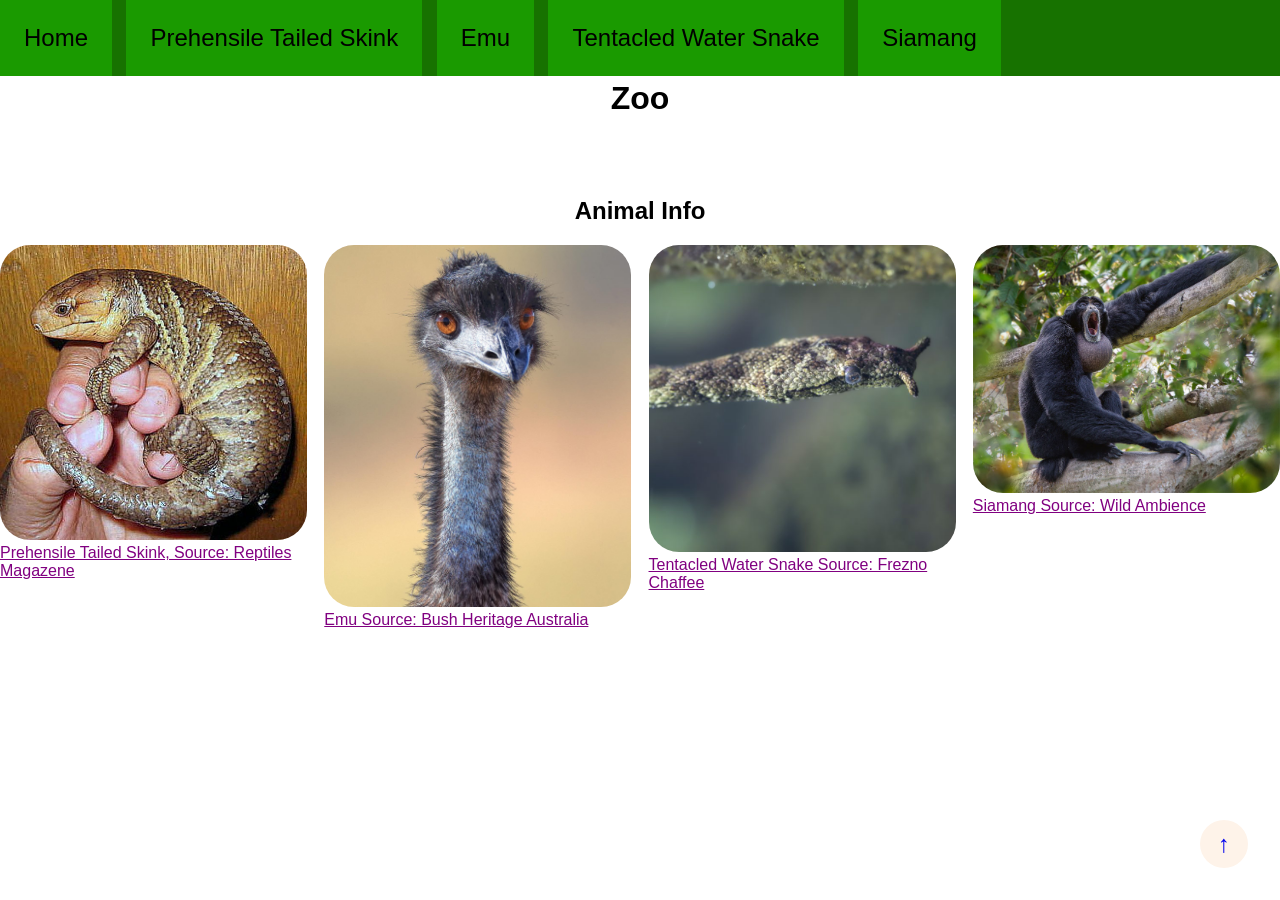
<file: index.html>
<!DOCTYPE html>
<html lang="en">
<head>
    <meta charset="UTF-8">
    <meta name="viewport" content="width=device-width, initial-scale=1.0">
    <link rel="stylesheet" href="Css/app.css">
</head>
<body>
    <div id="top"></div>
    <header>
        
        <nav id="main-nav">
            <a href="index.html">Home</a>
            <a href="Skink.html">Prehensile Tailed Skink</a>
            <a href="Emu.html">Emu</a>
            <a href="Tentacled-Water-Snake.html">Tentacled Water Snake</a>
            <a href="Siamang.html">Siamang</a>
        </nav>
    </header>
    <h1 class="homepageTitle">Zoo</h1>
    <h2 class="homepageTitle">Animal Info</h2>
    <main class="flex">
        <section id="Skink" class="Content-Box">
            
            <a href="Skink.html">
                <figure class="Image-Container">
                    <img class="Homepage-Image" src="Image/prehensile-tail-skink.jpg" >
                    <h3 class="centered">Prehensile Tailed Skink</h3>
                    <figcaption><a href="https://reptilesmagazine.com/breeding-prehensile-tailed-skinks">Prehensile Tailed Skink, Source: Reptiles Magazene</a></figcaption>
                </figure>
            </a>
        </section>
        <section id="Emu" class="Content-Box">
            <a href="Emu.html">
                <figure class="Image-Container">
                    <img class="Homepage-Image" src="Image/Emu.jpg">
                    <h3 class="centered">Emu</h3>
                    <figcaption><a href="https://www.bushheritage.org.au">Emu Source: Bush Heritage Australia</a></figcaption>
                </figure>
            </a>
        </section>
        <section id="Water-Snake" class="Content-Box">
            <a href="Tentacled-Water-Snake.html">
                <figure class="Image-Container">
                    <img class="Homepage-Image" src="Image/Tentacled_Water_Snake.jpg">
                    <h3 class="centered">Tentacled Water snake</h3>
                    <figcaption><a href="https://fcz.org/">Tentacled Water Snake Source: Frezno Chaffee</a></figcaption>
                </figure>
            </a>
        </section>
        <section id="Siamang" class="Content-Box">
            <a href="Siamang.html">
                <figure class="Image-Container">
                    <img class="Homepage-Image" src="Image/Siamang.jpg">
                    <h3 class="centered">Siamang</h3>
                    <figcaption><a href="https://wildambience.com/">Siamang Source: Wild Ambience</a></figcaption>
            </figure>
        </a>
        </section>
    </main>
    <a href="#top" class="back-to-top">↑</a>
    <!-- <nav>
        <ul class="Pagination">
            <li>
                <a href="">
                    <span aria-hidden="true">&laquo;</span>
                    <span class="UsusallyHidden"></span>
                </a>
            </li>
            <li>
                <a href=""
            </li>
        </ul>
    </nav> -->
</body>
</html>
</file>
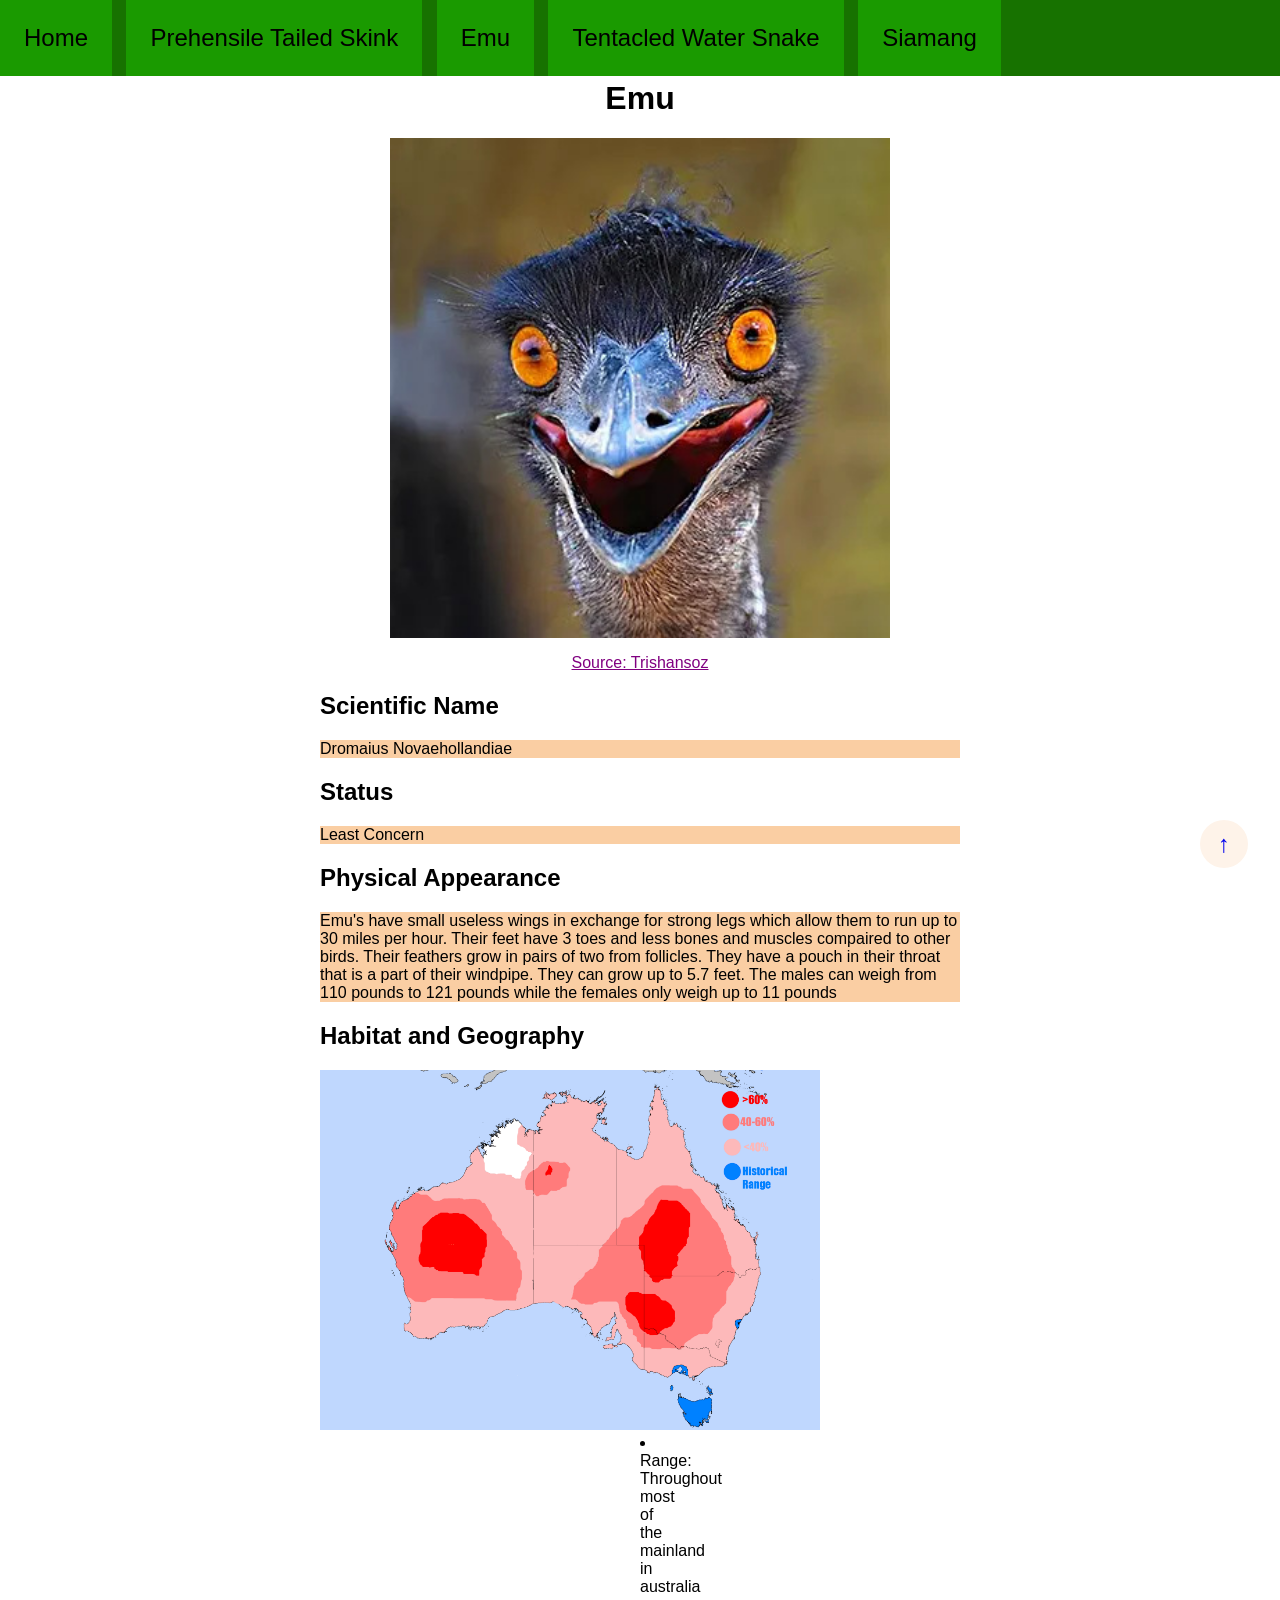
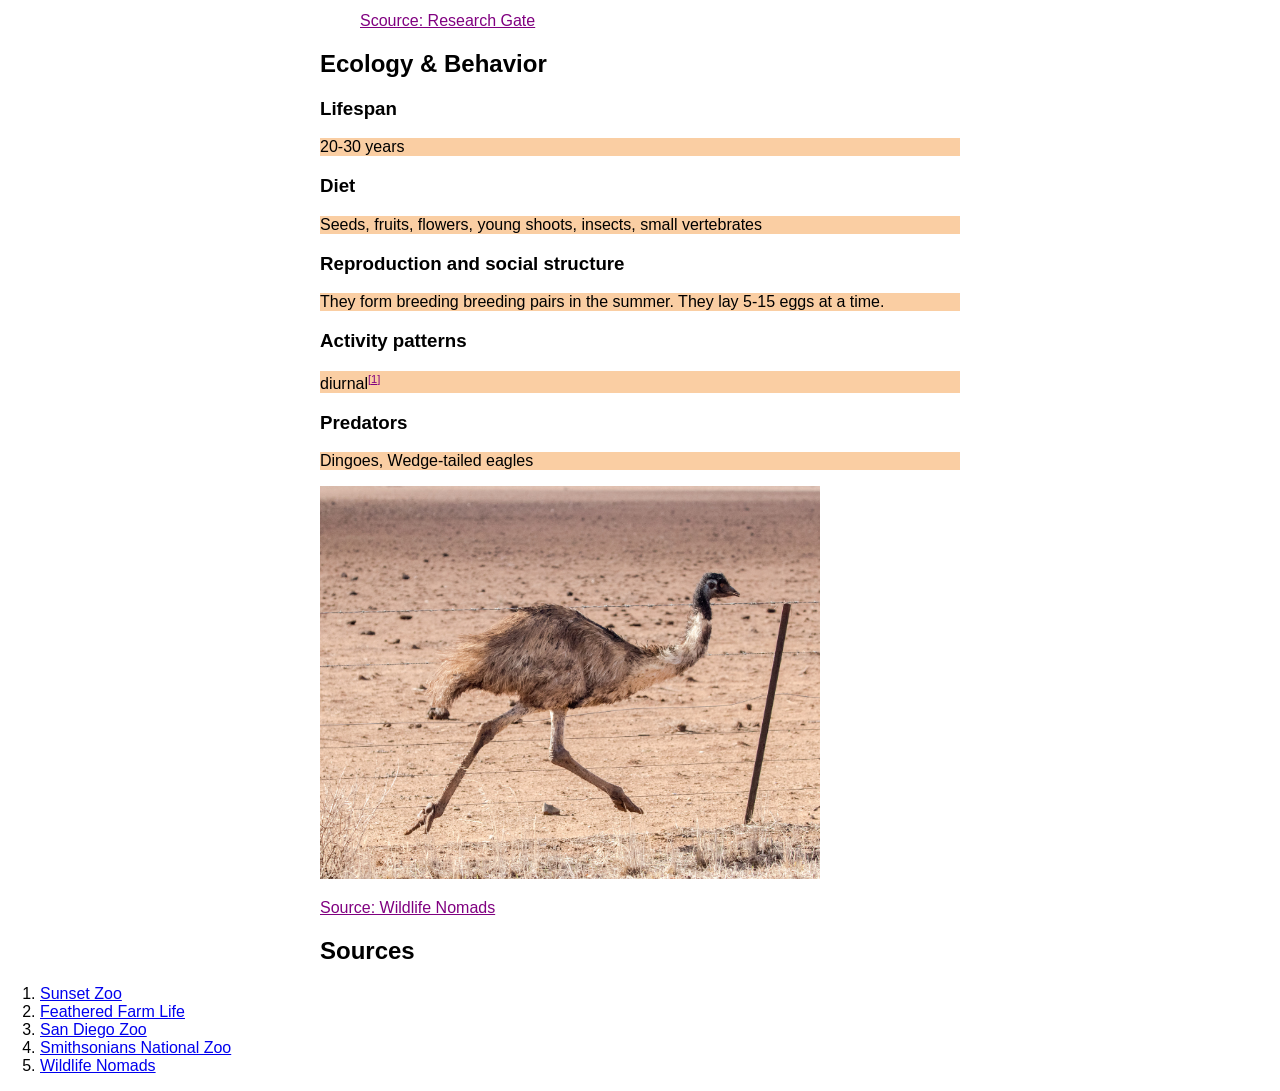
<file: Emu.html>
<!DOCTYPE html>
<html lang="en">
<head>
    <meta charset="UTF-8">
    <meta name="viewport" content="width=device-width, initial-scale=1.0">
    <title>Emu</title>
    <link rel="stylesheet" href="Css/app.css">
</head>
<body class="animalInfo">
    <div id="top"></div>
    <header>
        <nav id="main-nav">
        <a href="index.html">Home</a>
        <a href="Skink.html">Prehensile Tailed Skink</a>
        <a href="Emu.html">Emu</a>
        <a href="Tentacled-Water-Snake.html">Tentacled Water Snake</a>
        <a href="Siamang.html">Siamang</a>
        </nav>
    </header>
    <main>
        <h1 class="title">Emu</h1>
        <figure class="titleImg">
            <img src="Image/emu-face.jpg" width="500">
        </figure>
        <figcaption class="titleLink"><a href="https://trishansoz.com/">Source: Trishansoz</a></figcaption>
        <section>
            <article>
                <h2 class="subTitle">Scientific Name</h2>
                <p class="text">Dromaius Novaehollandiae</p>
            </article>
        </section>
        <section>
            <article>
                <h2 class="subTitle">Status</h2>
                    <p class="text">Least Concern</p>
            </article>
        </section>
        <section>
            <article>
                <h2 class="subTitle">Physical Appearance</h2>
                <p class="text">Emu's have small useless wings in exchange for strong legs which allow them to run up to 30 miles per hour.
                    Their feet have 3 toes and less bones and muscles compaired to other birds.
                    Their feathers grow in pairs of two from follicles. They have a pouch in their throat that is a part of their windpipe.
                    They can grow up to 5.7 feet. The males can weigh from 110 pounds to 121 pounds while the females only weigh up to 11 pounds</p>
            </article>
        </section>
        <section>
            <article>
                <h2 class="subTitle">Habitat and Geography</h2>
                <figure class="infoImg" class="animalLocation">
                    <img src="Image/Emu_Range.png" width="500">
                    <li class="text" class=>Range: Throughout most of the mainland in australia</li>
                </figure>
                <ul>
                    <figcaption class="infoLink"><a href="https://www.researchgate.net/figure/Estimated-potential-summer-habitat-suitability-map-for-emu-ranging-from-marginal-60_fig4_291517446">Scource: Research Gate</a></figcaption>
                </ul>
            </article>
        </section>
        <section>
            <article>
                <h2 class="subTitle">Ecology & Behavior</h2>
                <h3 class="subTitle">Lifespan</h3>
                    <p class="text">20-30 years</p>
                <h3 class="subTitle">Diet</h3>
                    <p class="text">Seeds, fruits, flowers, young shoots, insects, small vertebrates</p>
                <h3 class="subTitle">Reproduction and social structure</h3>
                    <p class="text">They form breeding breeding pairs in the summer. They lay 5-15 eggs at a time.</p>
                <h3 class="subTitle">Activity patterns</h3>
                    <p class="text">diurnal<sup><a href="https://www.merriam-webster.com/dictionary/diurnal"><small>[1]</small></a></sup></p>
                <h3 class="subTitle">Predators</h3>
                    <p class="text">Dingoes, Wedge-tailed eagles</p>
                <figure class="infoImg">
                    <img src="Image/emu-running.jpg" width="500">
                </figure>
                <figcaption class="infoLink"><a href="https://www.wildlifenomads.com/blog/emus-facts/">Source: Wildlife Nomads</a></figcaption>
                
            </article>
        </section>
    </main>

    <a href="#top" class="back-to-top">↑</a>
    
    <footer>
        <h2 class="subTitle">Sources</h2>
        <ol>
            <li><a href="https://www.sunsetzoo.com/3331/Emu">Sunset Zoo</a></li>
            <li><a href="https://featheredfarmlife.com/how-long-do-emu-lives/">Feathered Farm Life</a></li>
            <li><a href="https://animals.sandiegozoo.org/animals/emu">San Diego Zoo</a></li>
            <li><a href="https://nationalzoo.si.edu/animals/emu">Smithsonians National Zoo</a></li>
            <li><a href="https://www.wildlifenomads.com/blog/emus-facts/">Wildlife Nomads</a></li>
        </ol>
    </footer>
</body>
</html>
</file>
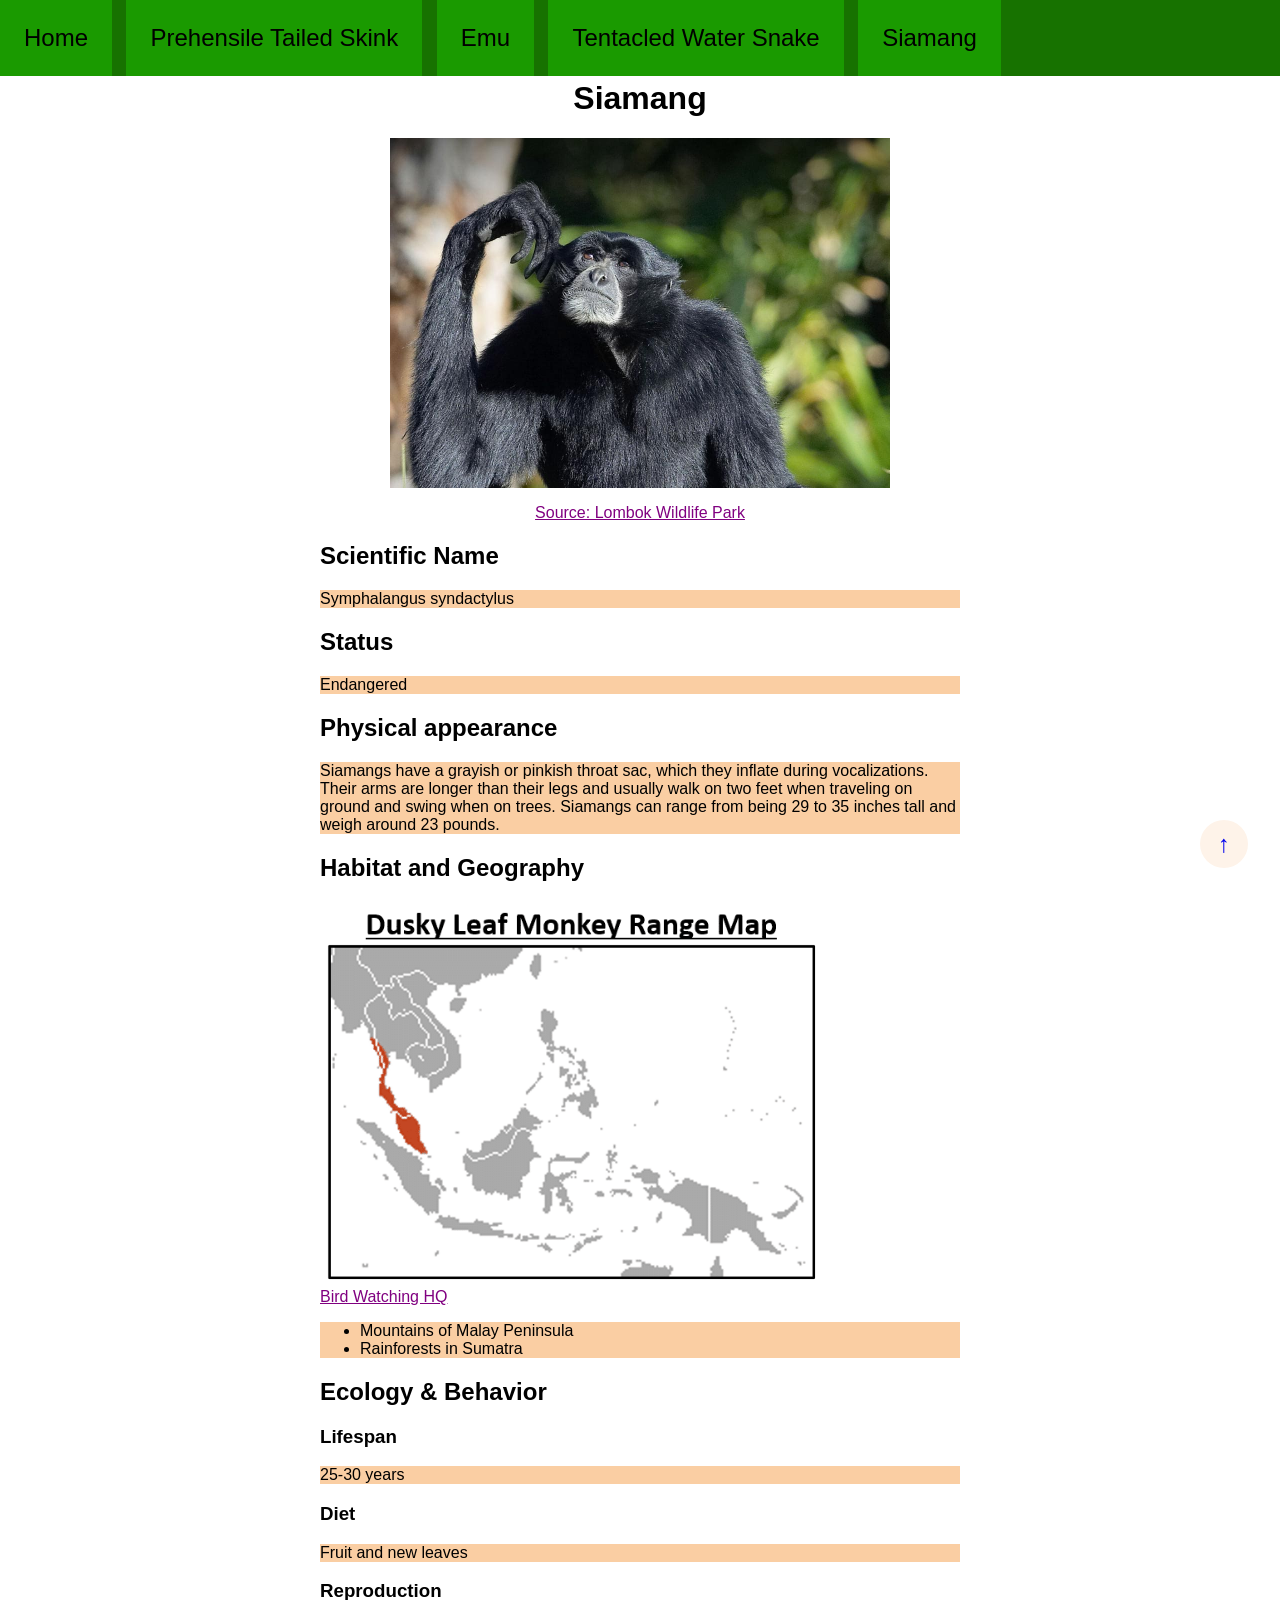
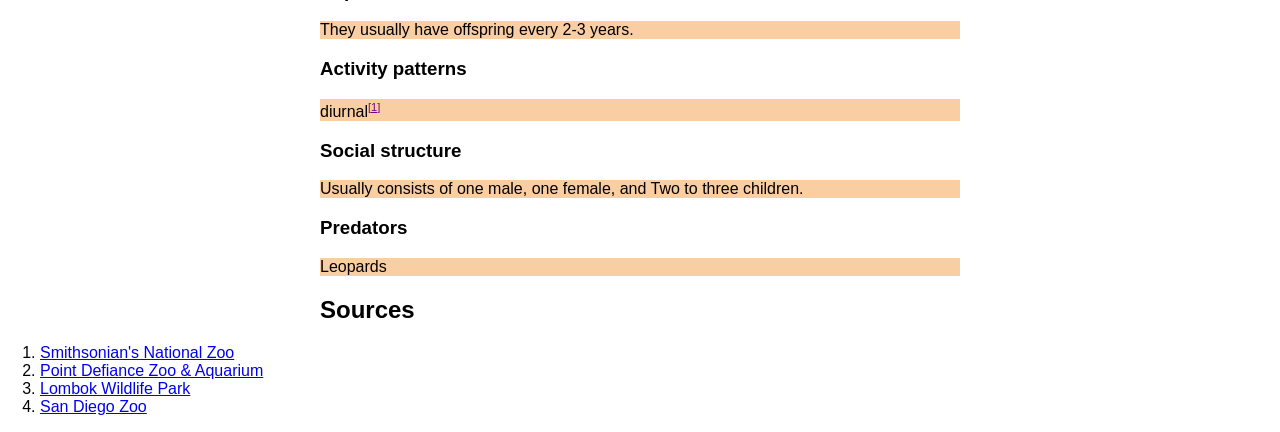
<file: Siamang.html>
<!DOCTYPE html>
<html lang="en">
<head>
    <meta charset="UTF-8">
    <meta name="viewport" content="width=device-width, initial-scale=1.0">
    <title>Siamang</title>
    <link rel="stylesheet" href="Css/app.css">
</head>
<body class="animalInfo">
    <div id="top"></div>
    <header>
        <nav id="main-nav">
        <a href="index.html">Home</a>
        <a href="Skink.html">Prehensile Tailed Skink</a>
        <a href="Emu.html">Emu</a>
        <a href="Tentacled-Water-Snake.html">Tentacled Water Snake</a>
        <a href="Siamang.html">Siamang</a>
        </nav>
    </header>
    <main>
        <h1 class="title">Siamang</h1>
        <figure class="titleImg" >
            <img src="Image/Siamang-Thinking.jpg" width="500">
        </figure>
        <figcaption class="titleLink"><a href="https://lombokwildlifepark.com/wildlife/siamang-gibbon/">Source: Lombok Wildlife Park</a></figcaption>
        <section>
            <article>
                <h2 class="subTitle">Scientific Name</h2>
                <p class="text">Symphalangus syndactylus</p>
            </article>
        </section>
        <section>
            <article>
                <h2 class="subTitle">Status</h2>
                <p class="text">Endangered</p>
            </article>
        </section>
        <section>
            <article>
                <h2 class="subTitle">Physical appearance</h2>
                    <p class="text">Siamangs have a grayish or pinkish throat sac, which they inflate during vocalizations. 
                        Their arms are longer than their legs and usually walk on two feet when traveling on ground and swing when on trees.
                        Siamangs can range from being 29 to 35 inches tall and weigh around 23 pounds.</p>
            </article>
        </section>
        <section>
            <article>
                <h2 class="subTitle">Habitat and Geography</h2>
                <figure class="infoImg">
                    <img src="Image/Siamang-range.png" width="500">
                    <figcaption><a href="https://birdwatchinghq.com/monkeys-of-indonesia/">Bird Watching HQ</a></figcaption>
                </figure>
                <ul class="text">
                    <li>Mountains of Malay Peninsula</li>
                    <li>Rainforests in Sumatra</li>
                </ul>
            </article>
        </section>
        <section>
            <article>
                <h2 class="subTitle">Ecology & Behavior</h2>
                <h3 class="subTitle">Lifespan</h3>
                    <p class="text">25-30 years</p>
                <h3 class="subTitle">Diet</h3>
                    <p class="text">Fruit and new leaves</p>
                <h3 class="subTitle">Reproduction</h3>
                    <p class="text">They usually have offspring every 2-3 years.</p>
                <h3 class="subTitle">Activity patterns</h3>
                    <p class="text">diurnal<sup><a href="https://www.merriam-webster.com/dictionary/diurnal"><small>[1]</small></a></sup></p>
                <h3 class="subTitle">Social structure</h3>
                    <p class="text">Usually consists of one male, one female, and Two to three children.</p>
                <h3 class="subTitle">Predators</h3>
                    <p class="text">Leopards</p>
            </article>
        </section>
    </main>
    
    <a href="#top" class="back-to-top">↑</a>

    <footer>
        <h2 class="subTitle">Sources</h2>
        <ol>
            <li><a href="https://nationalzoo.si.edu/animals/siamang">Smithsonian's National Zoo</a></li>
            <li><a href="https://www.pdza.org/animals/asian-forest-sanctuary/siamang/">Point Defiance Zoo & Aquarium</a></li>
            <li><a href="https://lombokwildlifepark.com/wildlife/siamang-gibbon/">Lombok Wildlife Park</a></li>
            <li><a href="https://animals.sandiegozoo.org/animals/siamang">San Diego Zoo</a></li>
        </ol>
    </footer>
</body>
</html>
</file>
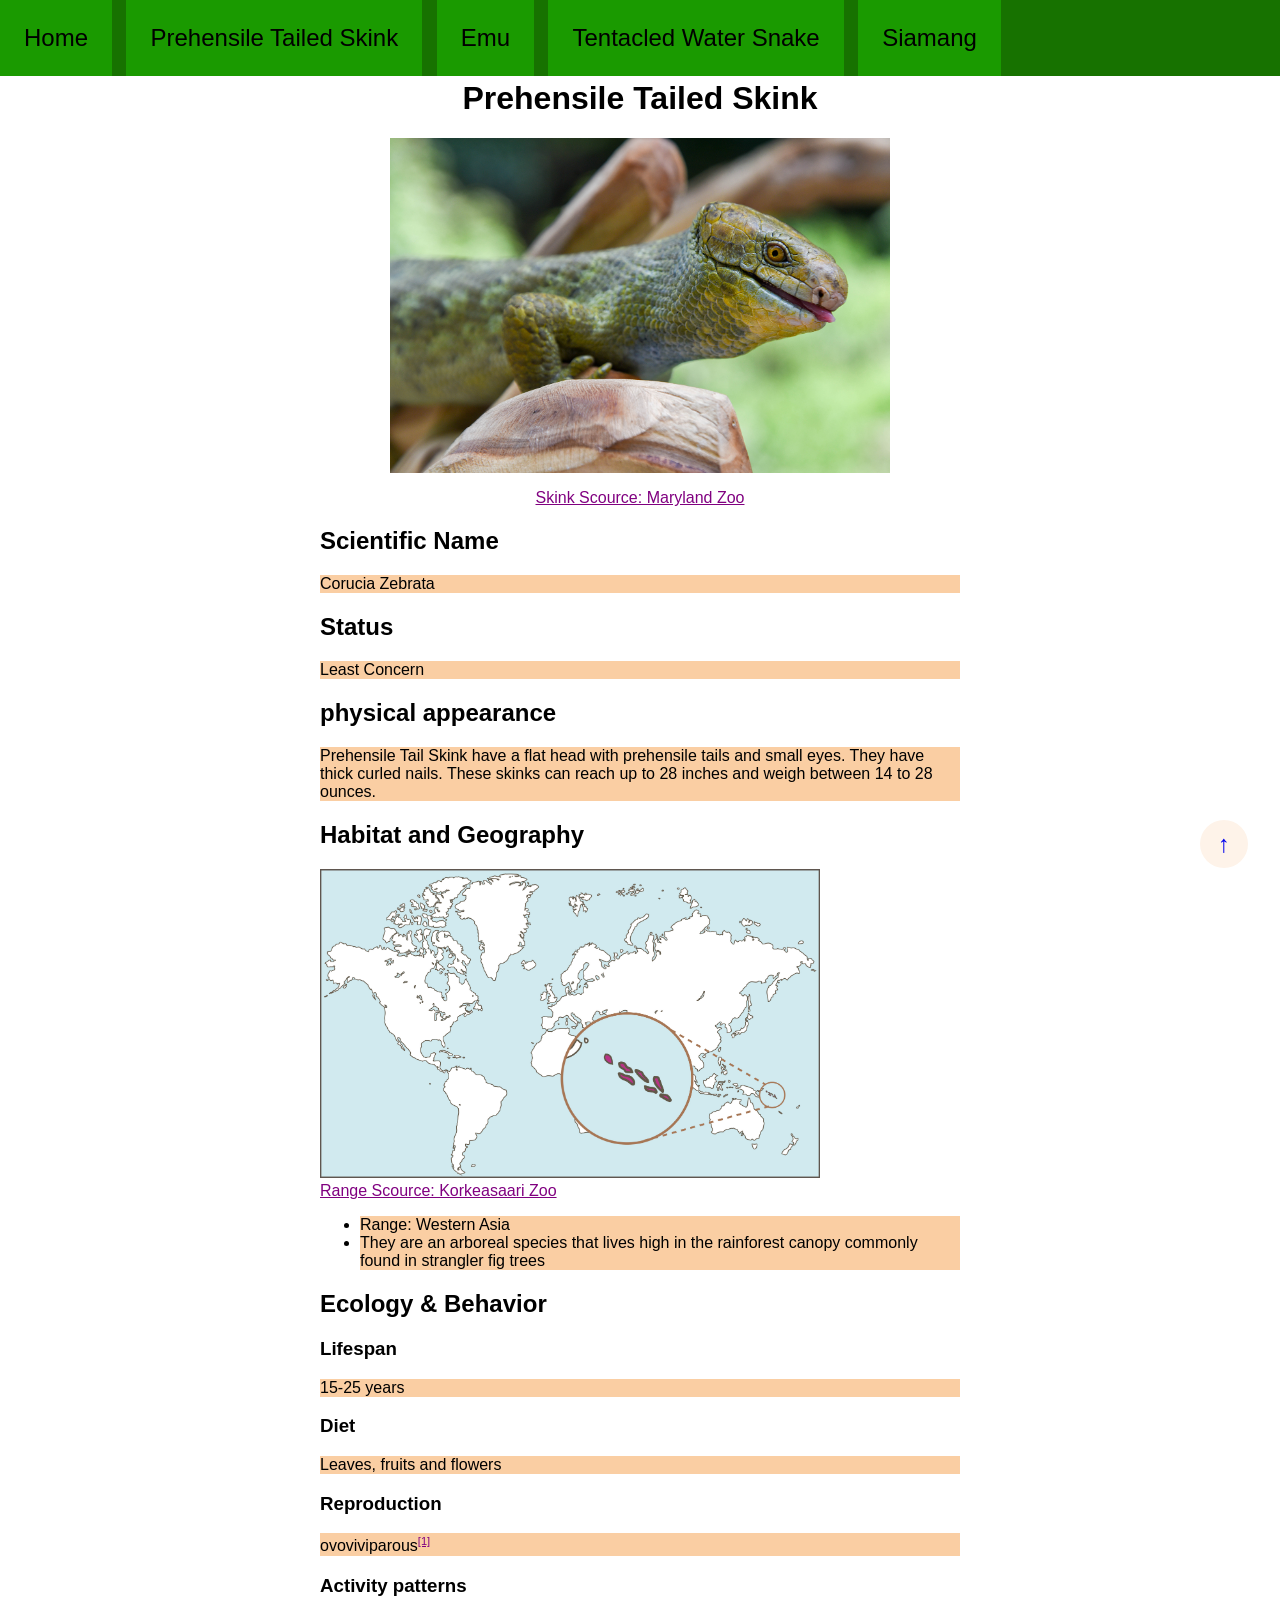
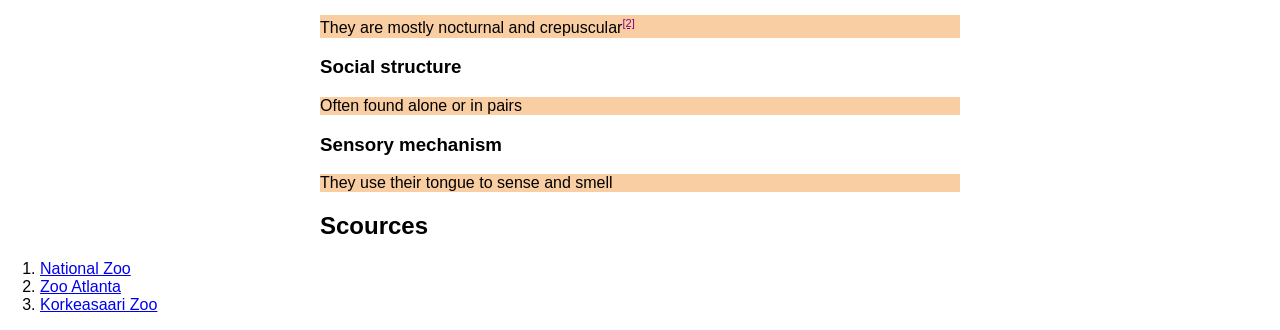
<file: Skink.html>
<!DOCTYPE html>
<html lang="en">
<head>
    <meta charset="UTF-8">
    <meta name="viewport" content="width=device-width, initial-scale=1.0">
    <title>Skink</title>
    <link rel="stylesheet" href="Css/app.css">
</head>
<body>
    <header>
        <nav id="main-nav">
        <a href="index.html">Home</a>
        <a href="Skink.html">Prehensile Tailed Skink</a>
        <a href="Emu.html">Emu</a>
        <a href="Tentacled-Water-Snake.html">Tentacled Water Snake</a>
        <a href="Siamang.html">Siamang</a>
        </nav>
    </header>
    <main class="animalInfo">
        <h1 class="title">Prehensile Tailed Skink</h1>
        <figure class="titleImg" >
            <img src="Image/prehensile-skink-header-2022.jpg" width="500">
        </figure>
        <figcaption class="titleLink"><a href="https://www.marylandzoo.org/animal/prehensile-tailed-skink/">Skink Scource: Maryland Zoo</a></figcaption>
        <section>
            <article>
                <h2 class="subTitle">Scientific Name</h2>
                <p class="text">Corucia Zebrata</p>
            </article>
        </section>
        <section>
            <article>
                <h2 class="subTitle">Status</h2>
                    <p class="text">Least Concern</p>
            </article>
        </section>
        <section>
            <article>
                <h2 class="subTitle">physical appearance</h2>
                <p class="text">Prehensile Tail Skink have a flat head with prehensile tails and small eyes.
                    They have thick curled nails. These skinks can reach up to 28 inches and weigh between 14 to 28 ounces.</p>
            </article>
        </section>
        <section>
            <article>
                <h2 class="subTitle">Habitat and Geography</h2>
                <figure class="infoImg">
                    <img src="Image/Skink-Range.jpg" width="500">
                    <figcaption><a href="https://korkeasaari.fi/en/animal/solomon-island-prehensile-tailed-skink/">
                        Range Scource: Korkeasaari Zoo</a></figcaption>
                </figure>
                <ul>
                    <li class="text">Range: Western Asia</li>
                    <li class="text">They are an arboreal species that lives high in the 
                        rainforest canopy commonly found in strangler fig trees</li>
                </ul>
            </article>
        </section>
        <section>
            <article>
                <h2 class="subTitle">Ecology & Behavior</h2>
                <h3 class="subTitle">Lifespan</h3>
                    <p class="text">15-25 years</p> 
                <h3 class="subTitle">Diet</h3>
                    <p class="text">Leaves, fruits and flowers</p>
                <h3 class="subTitle">Reproduction</h3>
                    <p class="text">ovoviviparous<sup><a href="https://www.merriam-webster.com/dictionary/ovoviviparous"><small>[1]</small></a></sup></p>
                <h3 class="subTitle">Activity patterns</h3>
                    <p class="text">They are mostly nocturnal and crepuscular<sup><a href="https://www.merriam-webster.com/dictionary/crepuscular"><small>[2]</small></a></sup></p>
                <h3 class="subTitle">Social structure</h3>
                    <p class="text">Often found alone or in pairs</p>
                <h3 class="subTitle">Sensory mechanism</h3>
                    <p class="text">They use their tongue to sense and smell</p>
            </article>
        </section>
    </main>
    
    <a href="#top" class="back-to-top">↑</a>

    <footer>
        <h2 class="subTitle">Scources</h2>
        <ol>
            <li><a href="https://nationalzoo.si.edu/animals/prehensile-tailed-skink">National Zoo</a></li>
            <li><a href="https://zooatlanta.org/animal/prehensile-tailed-skink/">Zoo Atlanta</a></li>
            <li><a href="https://korkeasaari.fi/en/animal/solomon-island-prehensile-tailed-skink/">Korkeasaari Zoo</a></li>
        </ol>
    </footer>
</body>
</html>
</file>
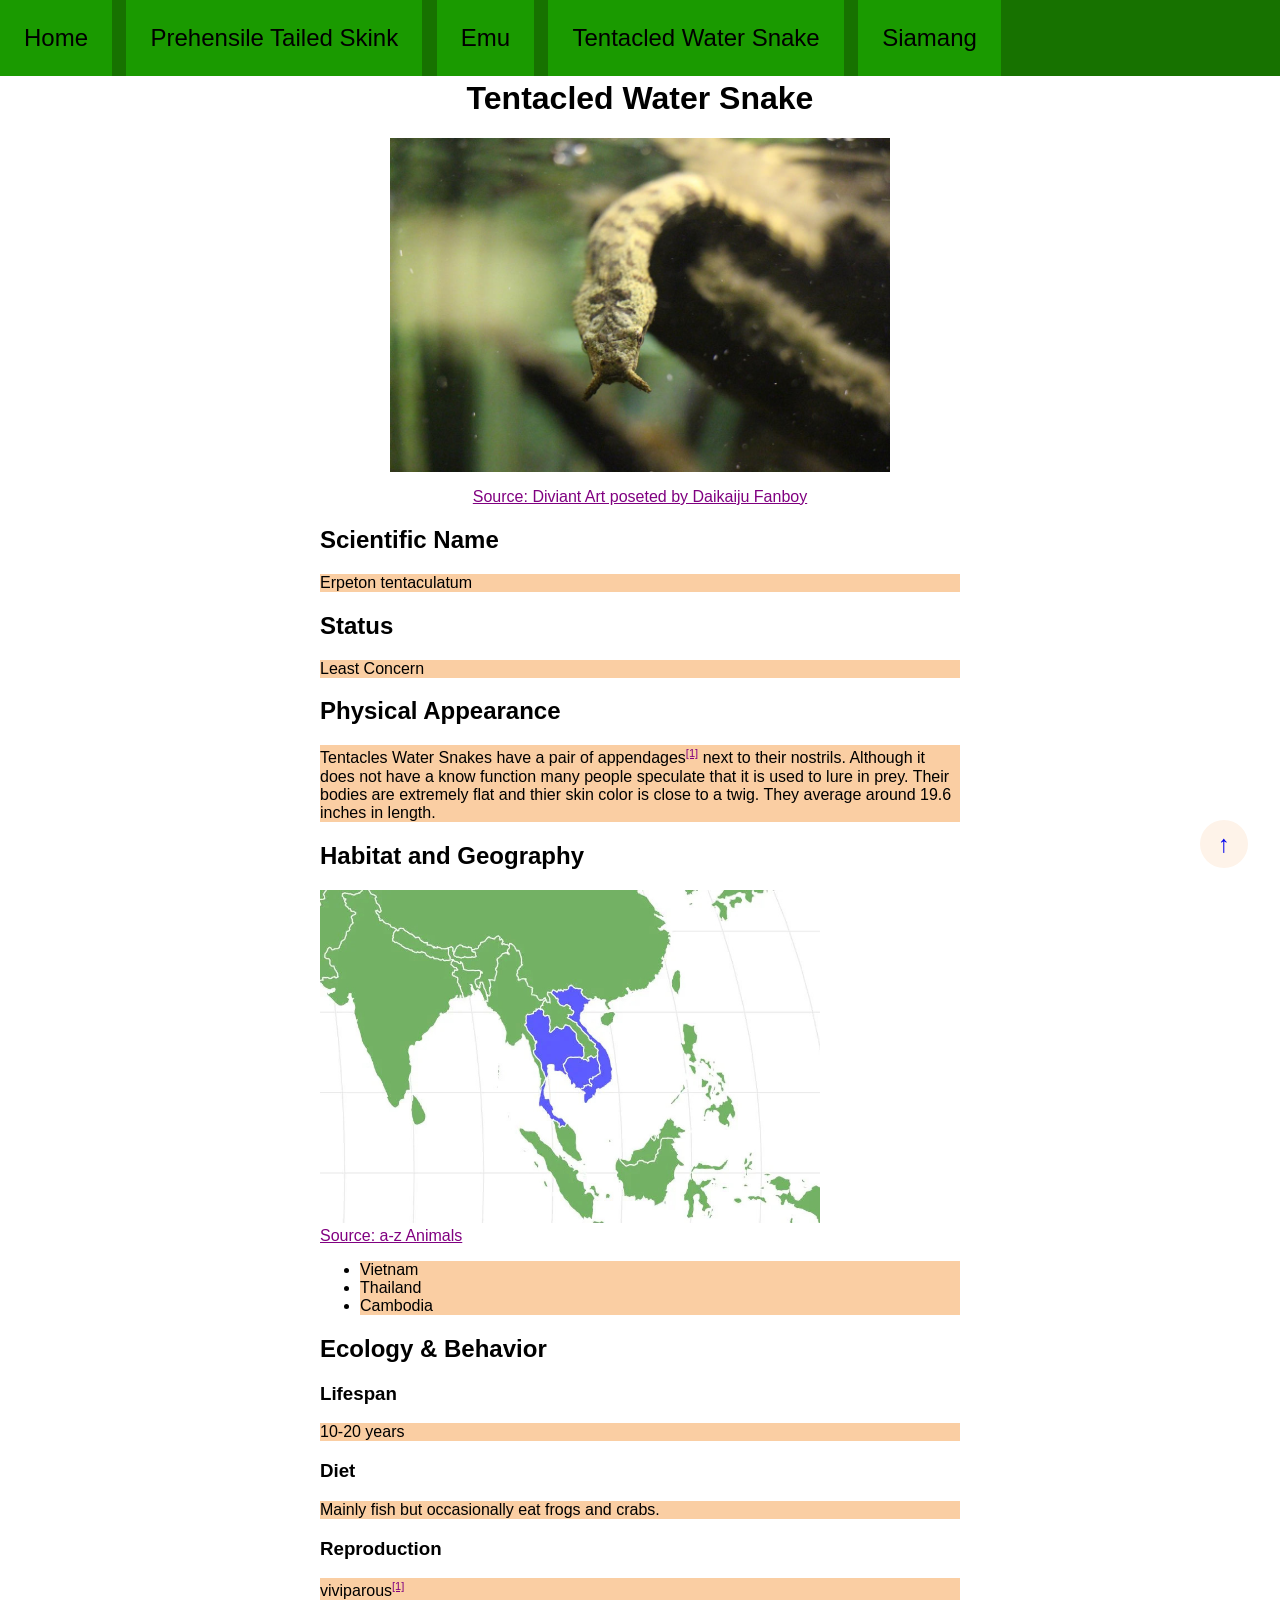
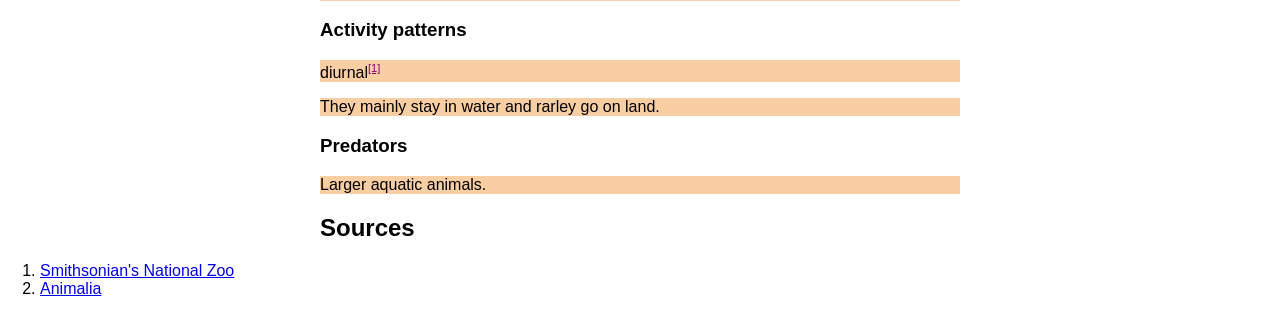
<file: Tentacled-Water-Snake.html>
<!DOCTYPE html>
<html lang="en">
<head>
    <meta charset="UTF-8">
    <meta name="viewport" content="width=device-width, initial-scale=1.0">
    <title>Tentacled Water Snake</title>
    <link rel="stylesheet" href="Css/app.css">
</head>
<body class="animalInfo">
    <div id="top"></div>
    <header>
        <nav id="main-nav">
        <a href="index.html">Home</a>
        <a href="Skink.html">Prehensile Tailed Skink</a>
        <a href="Emu.html">Emu</a>
        <a href="Tentacled-Water-Snake.html">Tentacled Water Snake</a>
        <a href="Siamang.html">Siamang</a>
        </nav>
    </header>
    <main>
        <h1 class="title">Tentacled Water Snake</h1>
        <figure class="titleImg" >
            <img src="Image/TWS.jpg" width="500">
        </figure>
        <figcaption class="titleLink"><a href="https://www.deviantart.com/daikaiju-fanboy/art/Tentacled-Snake-profile-403974990">Source: Diviant Art poseted by Daikaiju Fanboy</a></figcaption>
        <section>
            <article>
                <h2 class="subTitle">Scientific Name</h2>
                <p class="text">Erpeton tentaculatum</p>
            </article>
        </section>
        <h2 class="subTitle">Status</h2>
            <p class="text">Least Concern</p>
        <section>
            <article>
                <h2 class="subTitle">Physical Appearance</h2>
                    <p class="text">Tentacles Water Snakes have a pair of appendages<sup><a href="https://www.merriam-webster.com/dictionary/appendage"><small>[1]</small></a></sup>
                    next to their nostrils. Although it does not have a know function many people speculate that it is used to lure in prey.
                    Their bodies are extremely flat and thier skin color is close to a twig. They average around 19.6 inches in length. </p>
            </article>
        </section>
        <section>
            <article>
                <h2 class="subTitle">Habitat and Geography</h2>
                <ficure class="infoImg">
                    <img src="Image/tentacled-snake-location-map.jpg" width="500">
                </ficure>
                <figcaption class="infoLink"><a href="https://a-z-animals.com/animals/tentacled-snake/">Source: a-z Animals</a></figcaption>
                <ul>
                    <li class="text">Vietnam</li>
                    <li class="text">Thailand</li>
                    <li class="text">Cambodia</li>
                </ul>
            </article>
        </section>
        <section>
            <article>
                <h2 class="subTitle">Ecology & Behavior</h2>
                <h3 class="subTitle">Lifespan</h3>
                    <p class="text">10-20 years</p>
                <h3 class="subTitle">Diet</h3>
                    <p class="text">Mainly fish but occasionally eat frogs and crabs.</p>
                <h3 class="subTitle">Reproduction</h3>
                    <p class="text">viviparous<sup><a href="https://www.merriam-webster.com/dictionary/viviparous"><small>[1]</small></a></sup></p>
                <h3 class="subTitle">Activity patterns</h3>
                    <p class="text">diurnal<sup><a href="https://www.merriam-webster.com/dictionary/diurnal"><small>[1]</small></a></sup></p>
                    <p class="text">They mainly stay in water and rarley go on land.</p>
                <h3 class="subTitle">Predators</h3>
                    <p class="text">Larger aquatic animals.</p>
            </article>
        </section>
    </main>
    
    <a href="#top" class="back-to-top">↑</a>

    <footer>
        <h2 class="subTitle">Sources</h2>
        <ol>
            <li><a href="https://nationalzoo.si.edu/animals/tentacled-snake">Smithsonian's National Zoo</a></li>
            <li><a href="https://animalia.bio/tentacled-snake">Animalia</a></li>
        </ol>
    </footer>
</body>
</html>
</file>
<file: Css/app.css>
body{
    background-color: #ffffff;
    box-sizing: border-box;
    padding: 0;
    margin:0;
    font-family: sans-serif;
}
nav#main-nav {
    position: fixed;
    background-color: #177200;
    z-index: 100;
    width: 100%;
    top: 0rem;
}

#main-nav a{
    Background-color: #1a9a00;
    padding: 1em;
    display: inline-block;
    color: #000000;
    font-size: 1.5rem;   
    font-family: sans-serif;
    text-decoration: none;
    transition: all ease 300ms;
    margin-right: 10px;
    font-family: 'Trebuchet MS', 'Lucida Sans Unicode', 'Lucida Grande', 'Lucida Sans', Arial, sans-serif;
}

#main-nav a:hover{
    background-color: #20c300;
    color: #ffffff;
    font-size: 1.6rem;
    transition: all ease 300ms;
}

main a{
    color: purple;
}

main {
    margin-top: 80px;
}

.flex{
    display: flex;
    flex-flow: row wrap;
    justify-content: space-between;
    max-width: 1360px;
    margin: 0 auto;
    margin-left: auto;
    margin-right: auto;
}
.Content-Box{
    width: 24%;
}

.Image-Container{
    position: relative;
    margin: 0;
}

img.Homepage-Image{
    text-align: center;
    border-radius: 30px;
    max-width: 100%;
    object-fit: cover;
}

.Image-Container>img:hover{
    box-shadow: 6px 6px #F68B1F;
    transition: all ease 300ms;
}

.Image-Container .centered{
    position: absolute;
    top: 45%;
    left: 50%;
    transform: translate(-50%,-50%);
    color: #ffffff;
    opacity: 0;
    transition: opacity all ease 100ms;
}

.Image-Container:hover .centered{
    opacity: 1;
}

img.Homepage-Image:hover {
    filter: blur(10px);
    
    transition: all ease 300ms;
}

.homepageTitle
{
    margin-top: 80px;
    text-align: center;
}

.title{
    text-align: center;
}

.subTitle{
    margin-left: 20rem;
    margin-right: 20rem;
}

.infoImg{
    margin-left: 20rem;
    margin-right: 20rem;
}

.infoLink{
    margin-left: 20rem;
    margin-right: 20rem;
}

.titleImg{
    display: flex;
    justify-content: center;
}

.titleLink{
    text-align: center;
}


.text{
    background-color: #facea3;
    margin-left: 20rem;
    margin-right: 20rem;
}




.back-to-top{
    position: fixed;
    bottom: 2rem;
    right: 2rem;
    height: 3rem;
    width: 3rem;
    border-radius: 50%;
    z-index: 100;
    transition: background ease 300ms;
    background: #FEF3E9;
    text-align: center;
    line-height: 3rem;
    font-size: 1.5rem;
    text-decoration: none;
    transition: all ease 300ms;
}

.back-to-top:hover{
    box-shadow: 3px 3px #000000;
}
html {
    scroll-behavior: smooth;
}
</file>
